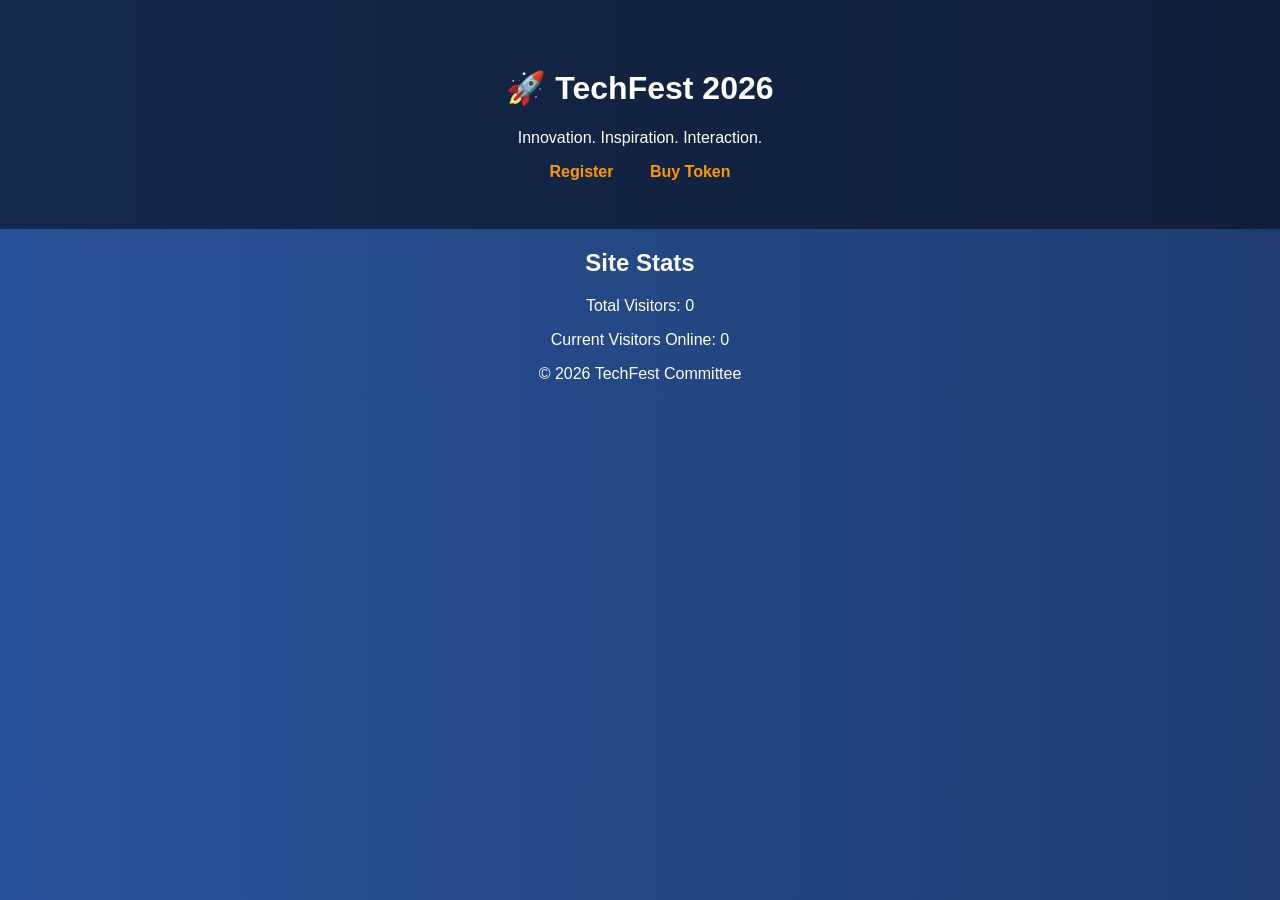
<file: index.html>
<!DOCTYPE html>
<html lang="en">
<head>
  <meta charset="UTF-8">
  <meta name="viewport" content="width=device-width, initial-scale=1.0">
  <title>TechFest 2026</title>
  <link rel="stylesheet" href="style.css">
</head>
<body>
  <header class="hero">
    <h1>🚀 TechFest 2026</h1>
    <p>Innovation. Inspiration. Interaction.</p>
    <nav>
      <a href="register.html">Register</a>
      <a href="payment.html">Buy Token</a>
    </nav>
  </header>

  <section class="visitors">
    <h2>Site Stats</h2>
    <p>Total Visitors: <span id="totalVisitors">0</span></p>
    <p>Current Visitors Online: <span id="currentVisitors">0</span></p>
  </section>

  <footer>
    <p>© 2026 TechFest Committee</p>
  </footer>

  <script src="script.js"></script>
</body>
</html>
</file>
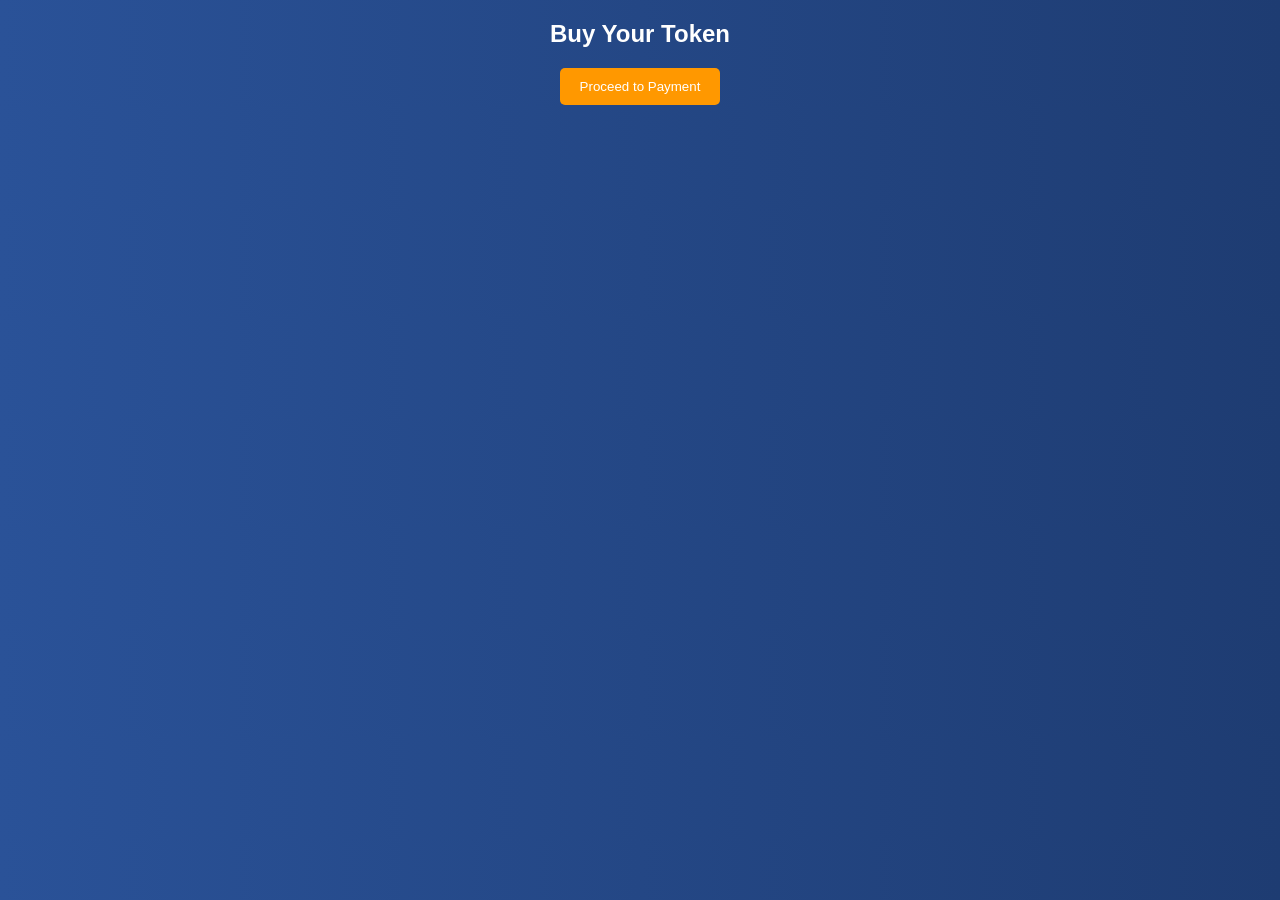
<file: payment.html>
<!DOCTYPE html>
<html lang="en">
<head>
  <meta charset="UTF-8">
  <title>Payment - TechFest 2026</title>
  <link rel="stylesheet" href="style.css">
</head>
<body>
  <h2>Buy Your Token</h2>
  <button id="payBtn">Proceed to Payment</button>

  <script src="https://checkout.razorpay.com/v1/checkout.js"></script>
  <script>
    document.getElementById("payBtn").onclick = function() {
      var options = {
        "key": "YOUR_RAZORPAY_KEY",
        "amount": 50000, // in paise (₹500)
        "currency": "INR",
        "name": "TechFest 2026",
        "description": "Event Token",
        "handler": function (response){
          alert("Payment Successful! ID: " + response.razorpay_payment_id);
        }
      };
      var rzp = new Razorpay(options);
      rzp.open();
    }
  </script>
</body>
</html>
</file>
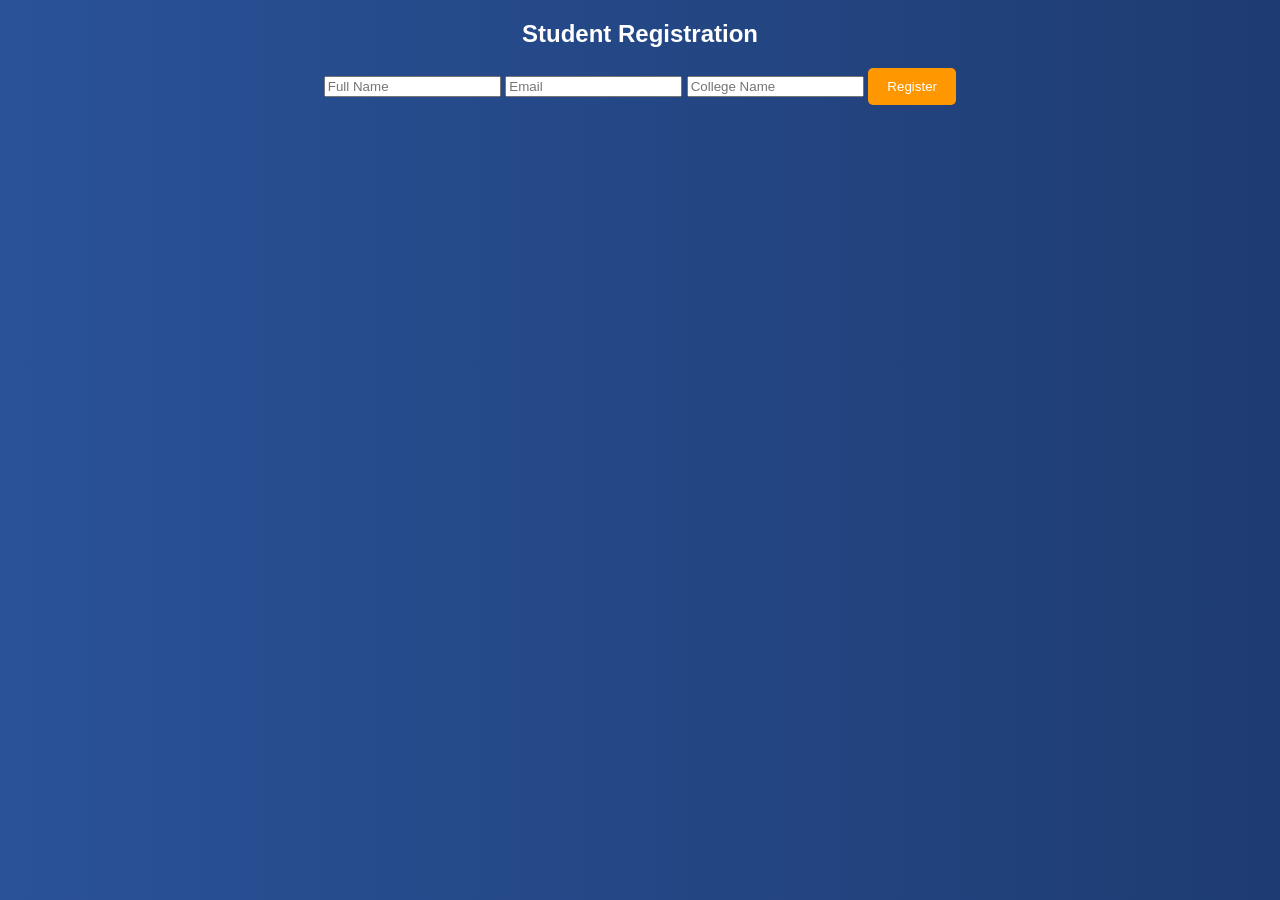
<file: register.html>
<!DOCTYPE html>
<html lang="en">
<head>
  <meta charset="UTF-8">
  <title>Register - TechFest 2026</title>
  <link rel="stylesheet" href="style.css">
</head>
<body>
  <h2>Student Registration</h2>
  <form id="regForm">
    <input type="text" placeholder="Full Name" required>
    <input type="email" placeholder="Email" required>
    <input type="text" placeholder="College Name" required>
    <button type="submit">Register</button>
  </form>
  <p id="ack"></p>
  <script src="script.js"></script>
</body>
</html>
</file>
<file: style.css>
body {
  font-family: 'Poppins', sans-serif;
  margin: 0;
  background: linear-gradient(270deg, #1e3c72, #2a5298);
  color: white;
  text-align: center;
}

.hero {
  padding: 3rem;
  background: rgba(0,0,0,0.5);
}

nav a {
  margin: 1rem;
  color: #ff9800;
  text-decoration: none;
  font-weight: bold;
}

button {
  background: #ff9800;
  color: white;
  padding: 0.7rem 1.2rem;
  border: none;
  border-radius: 5px;
  cursor: pointer;
}
</file>
